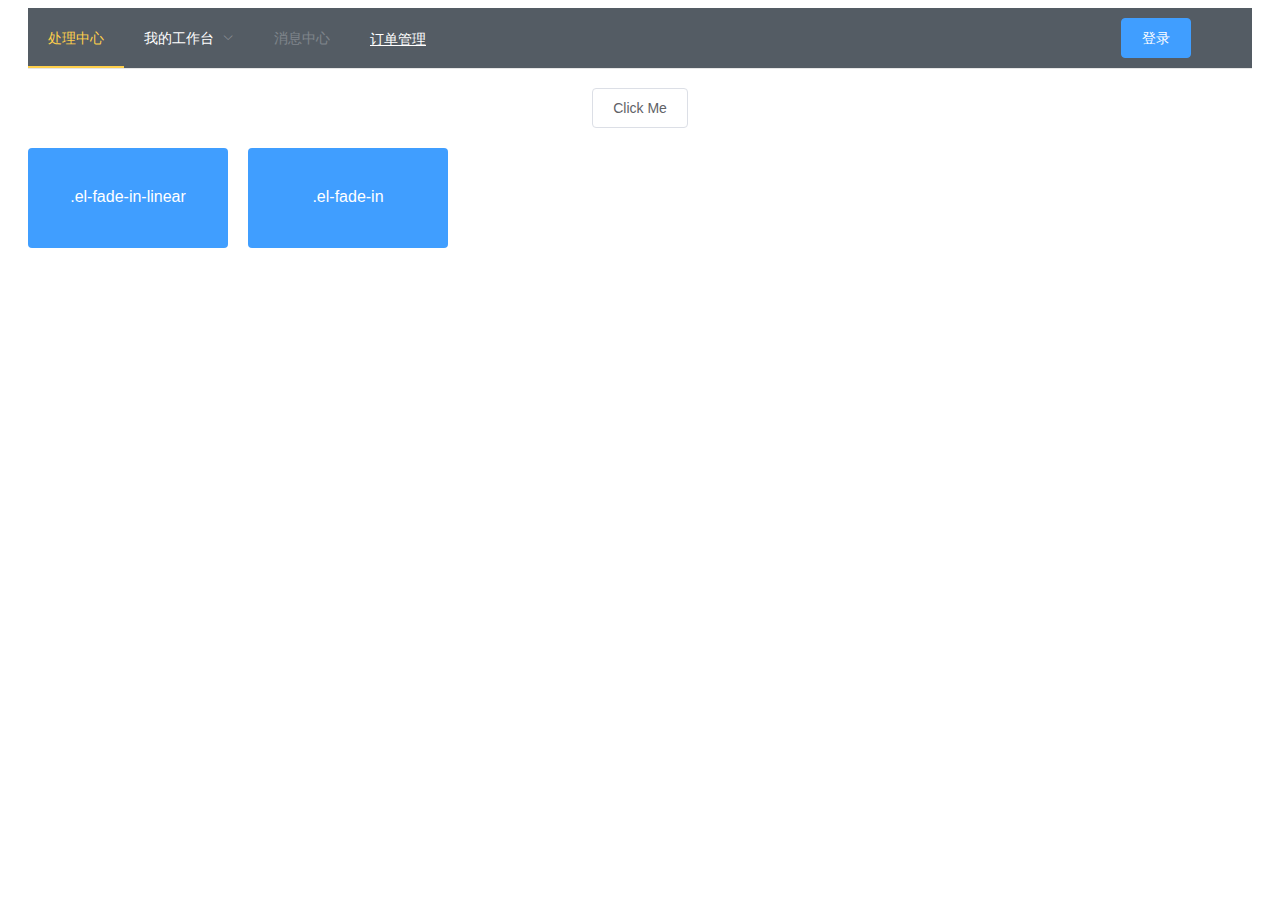
<file: blog-web/src/main/webapp/index.html>
<!DOCTYPE html><html><head><meta charset=utf-8><meta name=viewport content="width=device-width,initial-scale=1"><title>homeblog</title><link href=./static/css/app.4c7d3e2badea913f3eb417321b1d9376.css rel=stylesheet></head><body><div id=app></div><script type=text/javascript src=./static/js/manifest.3ad1d5771e9b13dbdad2.js></script><script type=text/javascript src=./static/js/vendor.0d5554f990ef48ea51db.js></script><script type=text/javascript src=./static/js/app.fd72674b5ddc726b010e.js></script></body></html>
</file>
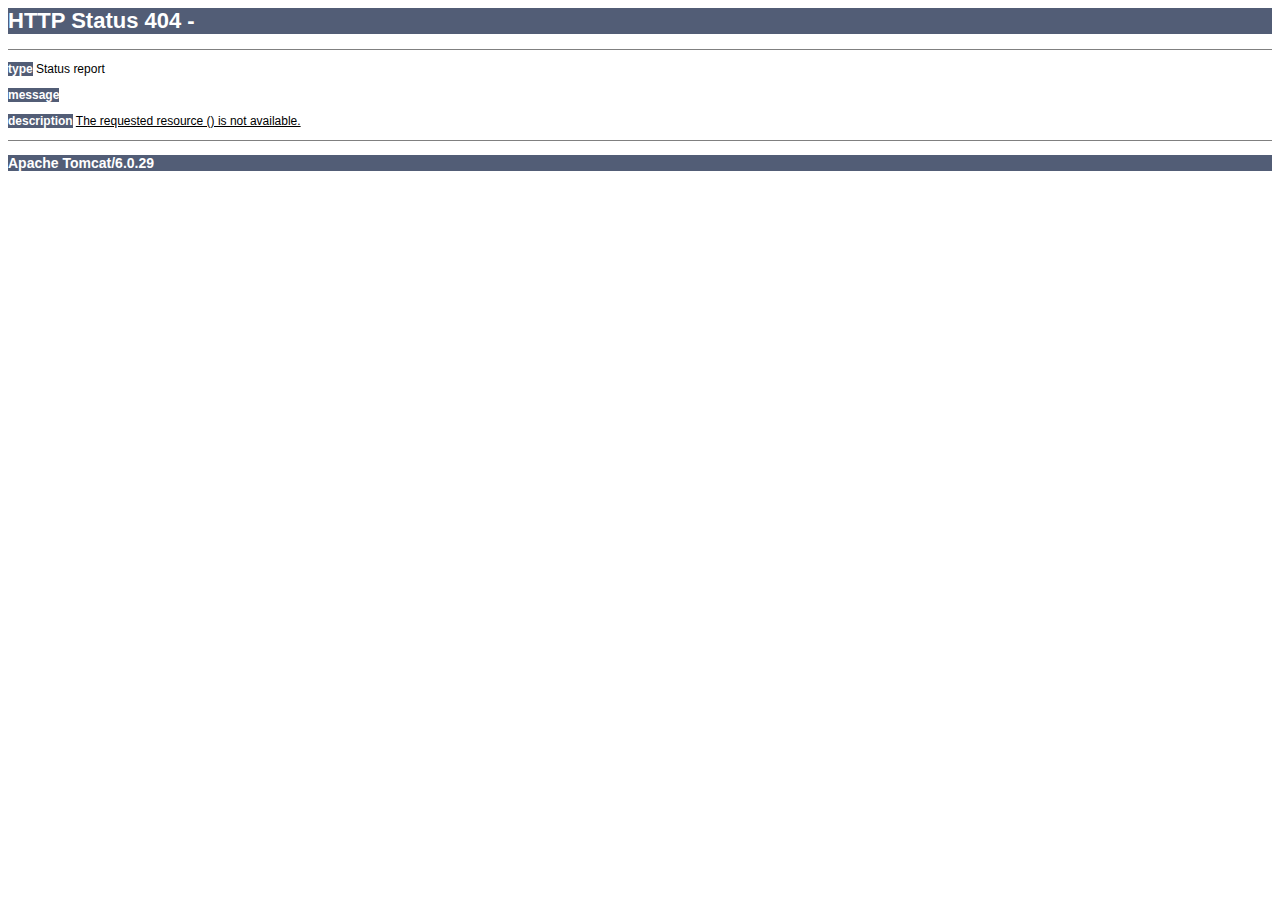
<file: .idea/httpRequests/2019-06-11T084142.404.html>
<html>
<head><title>Apache Tomcat/6.0.29 - Error report</title>
    <style><!--
    H1 {
        font-family: Tahoma, Arial, sans-serif;
        color: white;
        background-color: #525D76;
        font-size: 22px;
    }

    H2 {
        font-family: Tahoma, Arial, sans-serif;
        color: white;
        background-color: #525D76;
        font-size: 16px;
    }

    H3 {
        font-family: Tahoma, Arial, sans-serif;
        color: white;
        background-color: #525D76;
        font-size: 14px;
    }

    BODY {
        font-family: Tahoma, Arial, sans-serif;
        color: black;
        background-color: white;
    }

    B {
        font-family: Tahoma, Arial, sans-serif;
        color: white;
        background-color: #525D76;
    }

    P {
        font-family: Tahoma, Arial, sans-serif;
        background: white;
        color: black;
        font-size: 12px;
    }

    A {
        color: black;
    }

    A.name {
        color: black;
    }

    HR {
        color: #525D76;
    }

    --></style>
</head>
<body><h1>HTTP Status 404 - </h1>
<HR size="1" noshade="noshade">
<p><b>type</b> Status report</p>
<p><b>message</b> <u></u></p>
<p><b>description</b> <u>The requested resource () is not available.</u></p>
<HR size="1" noshade="noshade">
<h3>Apache Tomcat/6.0.29</h3></body>
</html>
</file>
